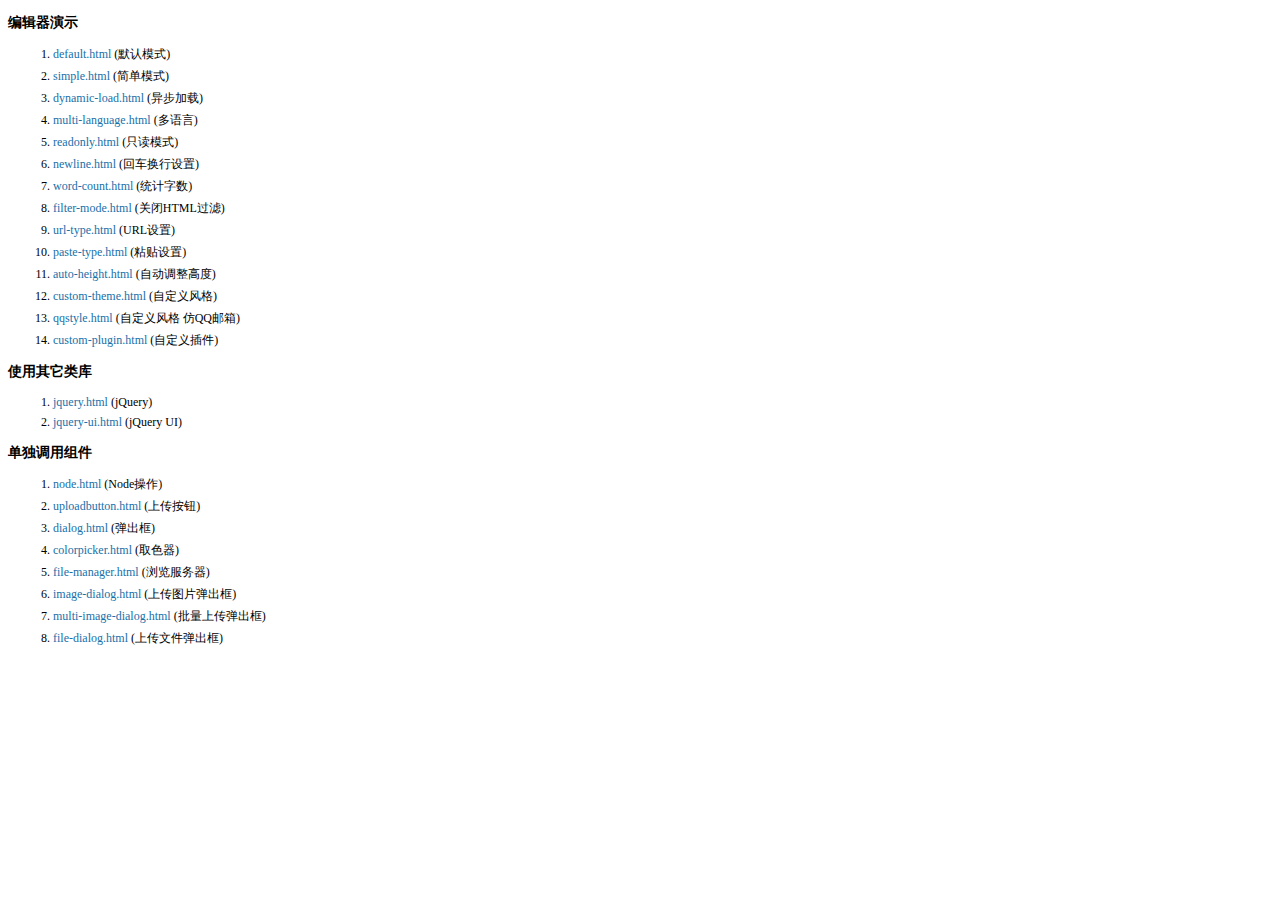
<file: Public/kindeditor-4.1.7/examples/index.html>
<!doctype html>
<html>
	<head>
		<meta charset="utf-8" />
		<title>KindEditor Examples</title>
		<style>
			body {
				font-size: 12px;
				font-family: Tahoma, Simsun;
			}
			h3 {
				font-size: 14px;
			}
			a {
				color: #1870a9;
				text-decoration: none;
			}
			a:hover {
				color: #BC2A4D;
			}
			li {
				margin: 5px;
			}
		</style>
	</head>
	<body>
		<h3>编辑器演示</h3>
		<ol>
			<li><a href="default.html" target="_blank">default.html</a> (默认模式)</li>
			<li><a href="simple.html" target="_blank">simple.html</a> (简单模式)</li>
			<li><a href="dynamic-load.html" target="_blank">dynamic-load.html</a> (异步加载)</li>
			<li><a href="multi-language.html" target="_blank">multi-language.html</a> (多语言)</li>
			<li><a href="readonly.html" target="_blank">readonly.html</a> (只读模式)</li>
			<li><a href="newline.html" target="_blank">newline.html</a> (回车换行设置)</li>
			<li><a href="word-count.html" target="_blank">word-count.html</a> (统计字数)</li>
			<li><a href="filter-mode.html" target="_blank">filter-mode.html</a> (关闭HTML过滤)</li>
			<li><a href="url-type.html" target="_blank">url-type.html</a> (URL设置)</li>
			<li><a href="paste-type.html" target="_blank">paste-type.html</a> (粘贴设置)</li>
			<li><a href="auto-height.html" target="_blank">auto-height.html</a> (自动调整高度)</li>
			<li><a href="custom-theme.html" target="_blank">custom-theme.html</a> (自定义风格)</li>
			<li><a href="qqstyle.html" target="_blank">qqstyle.html</a> (自定义风格 仿QQ邮箱)</li>
			<li><a href="custom-plugin.html" target="_blank">custom-plugin.html</a> (自定义插件)</li>
		</ol>
		<h3>使用其它类库</h3>
		<ol>
			<li><a href="jquery.html" target="_blank">jquery.html</a> (jQuery)</li>
			<li><a href="jquery-ui.html" target="_blank">jquery-ui.html</a> (jQuery UI)</li>
		</ol>
		<h3>单独调用组件</h3>
		<ol>
			<li><a href="node.html" target="_blank">node.html</a> (Node操作)</li>
			<li><a href="uploadbutton.html" target="_blank">uploadbutton.html</a> (上传按钮)</li>
			<li><a href="dialog.html" target="_blank">dialog.html</a> (弹出框)</li>
			<li><a href="colorpicker.html" target="_blank">colorpicker.html</a> (取色器)</li>
			<li><a href="file-manager.html" target="_blank">file-manager.html</a> (浏览服务器)</li>
			<li><a href="image-dialog.html" target="_blank">image-dialog.html</a> (上传图片弹出框)</li>
			<li><a href="multi-image-dialog.html" target="_blank">multi-image-dialog.html</a> (批量上传弹出框)</li>
			<li><a href="file-dialog.html" target="_blank">file-dialog.html</a> (上传文件弹出框)</li>
		</ol>
	</body>
</html>
</file>
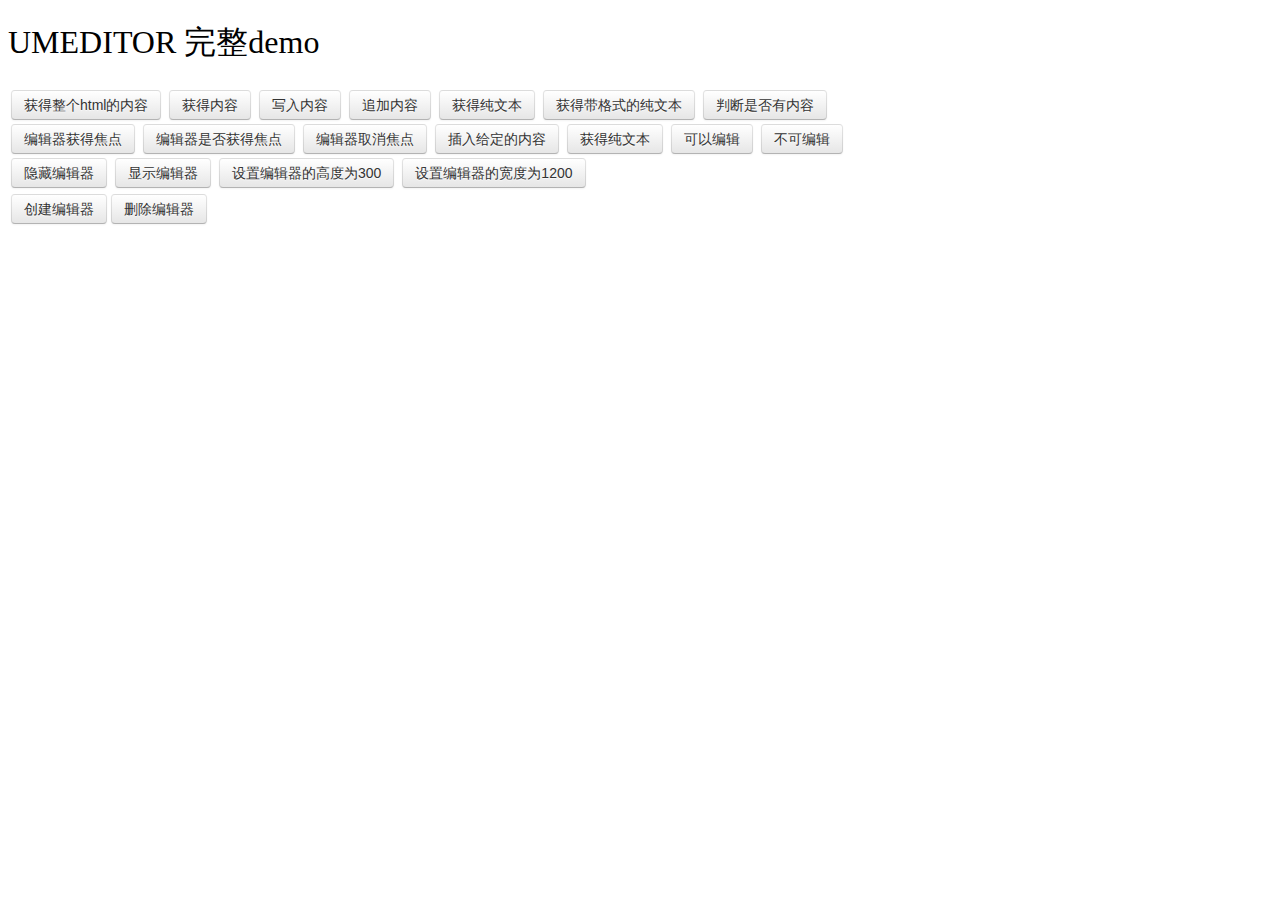
<file: Public/lib/umeditor/index.html>
<!DOCTYPE HTML>
<html>
<head>

    <meta http-equiv="Content-Type" content="text/html;charset=utf-8"/>
    <title>UMEDITOR 完整demo</title>
    <meta http-equiv="Content-Type" content="text/html; charset=utf-8"/>
    <link href="themes/default/css/umeditor.css" type="text/css" rel="stylesheet">
    <script type="text/javascript" src="third-party/jquery.min.js"></script>
    <script type="text/javascript" charset="utf-8" src="umeditor.config.js"></script>
    <script type="text/javascript" charset="utf-8" src="umeditor.min.js"></script>
    <script type="text/javascript" src="lang/zh-cn/zh-cn.js"></script>
    <style type="text/css">
        h1{
            font-family: "微软雅黑";
            font-weight: normal;
        }
        .btn {
            display: inline-block;
            *display: inline;
            padding: 4px 12px;
            margin-bottom: 0;
            *margin-left: .3em;
            font-size: 14px;
            line-height: 20px;
            color: #333333;
            text-align: center;
            text-shadow: 0 1px 1px rgba(255, 255, 255, 0.75);
            vertical-align: middle;
            cursor: pointer;
            background-color: #f5f5f5;
            *background-color: #e6e6e6;
            background-image: -moz-linear-gradient(top, #ffffff, #e6e6e6);
            background-image: -webkit-gradient(linear, 0 0, 0 100%, from(#ffffff), to(#e6e6e6));
            background-image: -webkit-linear-gradient(top, #ffffff, #e6e6e6);
            background-image: -o-linear-gradient(top, #ffffff, #e6e6e6);
            background-image: linear-gradient(to bottom, #ffffff, #e6e6e6);
            background-repeat: repeat-x;
            border: 1px solid #cccccc;
            *border: 0;
            border-color: #e6e6e6 #e6e6e6 #bfbfbf;
            border-color: rgba(0, 0, 0, 0.1) rgba(0, 0, 0, 0.1) rgba(0, 0, 0, 0.25);
            border-bottom-color: #b3b3b3;
            -webkit-border-radius: 4px;
            -moz-border-radius: 4px;
            border-radius: 4px;
            filter: progid:DXImageTransform.Microsoft.gradient(startColorstr='#ffffffff', endColorstr='#ffe6e6e6', GradientType=0);
            filter: progid:DXImageTransform.Microsoft.gradient(enabled=false);
            *zoom: 1;
            -webkit-box-shadow: inset 0 1px 0 rgba(255, 255, 255, 0.2), 0 1px 2px rgba(0, 0, 0, 0.05);
            -moz-box-shadow: inset 0 1px 0 rgba(255, 255, 255, 0.2), 0 1px 2px rgba(0, 0, 0, 0.05);
            box-shadow: inset 0 1px 0 rgba(255, 255, 255, 0.2), 0 1px 2px rgba(0, 0, 0, 0.05);
        }

        .btn:hover,
        .btn:focus,
        .btn:active,
        .btn.active,
        .btn.disabled,
        .btn[disabled] {
            color: #333333;
            background-color: #e6e6e6;
            *background-color: #d9d9d9;
        }

        .btn:active,
        .btn.active {
            background-color: #cccccc \9;
        }

        .btn:first-child {
            *margin-left: 0;
        }

        .btn:hover,
        .btn:focus {
            color: #333333;
            text-decoration: none;
            background-position: 0 -15px;
            -webkit-transition: background-position 0.1s linear;
            -moz-transition: background-position 0.1s linear;
            -o-transition: background-position 0.1s linear;
            transition: background-position 0.1s linear;
        }

        .btn:focus {
            outline: thin dotted #333;
            outline: 5px auto -webkit-focus-ring-color;
            outline-offset: -2px;
        }

        .btn.active,
        .btn:active {
            background-image: none;
            outline: 0;
            -webkit-box-shadow: inset 0 2px 4px rgba(0, 0, 0, 0.15), 0 1px 2px rgba(0, 0, 0, 0.05);
            -moz-box-shadow: inset 0 2px 4px rgba(0, 0, 0, 0.15), 0 1px 2px rgba(0, 0, 0, 0.05);
            box-shadow: inset 0 2px 4px rgba(0, 0, 0, 0.15), 0 1px 2px rgba(0, 0, 0, 0.05);
        }

        .btn.disabled,
        .btn[disabled] {
            cursor: default;
            background-image: none;
            opacity: 0.65;
            filter: alpha(opacity=65);
            -webkit-box-shadow: none;
            -moz-box-shadow: none;
            box-shadow: none;
        }
    </style>
</head>
<body>
<h1>UMEDITOR 完整demo</h1>

<!--style给定宽度可以影响编辑器的最终宽度-->
<script type="text/plain" id="myEditor" style="width:1000px;height:240px;">
    <p>这里我可以写一些输入提示</p>
</script>


<div class="clear"></div>
<div id="btns">
    <table>
        <tr>
            <td>
                <button class="btn" unselected="on" onclick="getAllHtml()">获得整个html的内容</button>&nbsp;
                <button class="btn" onclick="getContent()">获得内容</button>&nbsp;
                <button class="btn" onclick="setContent()">写入内容</button>&nbsp;
                <button class="btn" onclick="setContent(true)">追加内容</button>&nbsp;
                <button class="btn" onclick="getContentTxt()">获得纯文本</button>&nbsp;
                <button class="btn" onclick="getPlainTxt()">获得带格式的纯文本</button>&nbsp;
                <button class="btn" onclick="hasContent()">判断是否有内容</button>
            </td>
        </tr>
        <tr>
            <td>
                <button class="btn" onclick="setFocus()">编辑器获得焦点</button>&nbsp;
                <button class="btn" onmousedown="isFocus();return false;">编辑器是否获得焦点</button>&nbsp;
                <button class="btn" onclick="doBlur()">编辑器取消焦点</button>&nbsp;
                <button class="btn" onclick="insertHtml()">插入给定的内容</button>&nbsp;
                <button class="btn" onclick="getContentTxt()">获得纯文本</button>&nbsp;
                <button class="btn" id="enable" onclick="setEnabled()">可以编辑</button>&nbsp;
                <button class="btn" onclick="setDisabled()">不可编辑</button>
            </td>
        </tr>
        <tr>
            <td>
                <button class="btn" onclick="UM.getEditor('myEditor').setHide()">隐藏编辑器</button>&nbsp;
                <button class="btn" onclick="UM.getEditor('myEditor').setShow()">显示编辑器</button>&nbsp;
                <button class="btn" onclick="UM.getEditor('myEditor').setHeight(300)">设置编辑器的高度为300</button>&nbsp;
                <button class="btn" onclick="UM.getEditor('myEditor').setWidth(1200)">设置编辑器的宽度为1200</button>
            </td>
        </tr>

    </table>
</div>
<table>
    <tr>
        <td>
            <button class="btn" onclick="createEditor()"/>创建编辑器</button>
            <button class="btn" onclick="deleteEditor()"/>删除编辑器</button>
        </td>
    </tr>
</table>

<div>
    <h3 id="focush2"></h3>
</div>
<script type="text/javascript">
    //实例化编辑器
    var um = UM.getEditor('myEditor');
    um.addListener('blur',function(){
        $('#focush2').html('编辑器失去焦点了')
    });
    um.addListener('focus',function(){
        $('#focush2').html('')
    });
    //按钮的操作
    function insertHtml() {
        var value = prompt('插入html代码', '');
        um.execCommand('insertHtml', value)
    }
    function isFocus(){
        alert(um.isFocus())
    }
    function doBlur(){
        um.blur()
    }
    function createEditor() {
        enableBtn();
        um = UM.getEditor('myEditor');
    }
    function getAllHtml() {
        alert(UM.getEditor('myEditor').getAllHtml())
    }
    function getContent() {
        var arr = [];
        arr.push("使用editor.getContent()方法可以获得编辑器的内容");
        arr.push("内容为：");
        arr.push(UM.getEditor('myEditor').getContent());
        alert(arr.join("\n"));
    }
    function getPlainTxt() {
        var arr = [];
        arr.push("使用editor.getPlainTxt()方法可以获得编辑器的带格式的纯文本内容");
        arr.push("内容为：");
        arr.push(UM.getEditor('myEditor').getPlainTxt());
        alert(arr.join('\n'))
    }
    function setContent(isAppendTo) {
        var arr = [];
        arr.push("使用editor.setContent('欢迎使用umeditor')方法可以设置编辑器的内容");
        UM.getEditor('myEditor').setContent('欢迎使用umeditor', isAppendTo);
        alert(arr.join("\n"));
    }
    function setDisabled() {
        UM.getEditor('myEditor').setDisabled('fullscreen');
        disableBtn("enable");
    }

    function setEnabled() {
        UM.getEditor('myEditor').setEnabled();
        enableBtn();
    }

    function getText() {
        //当你点击按钮时编辑区域已经失去了焦点，如果直接用getText将不会得到内容，所以要在选回来，然后取得内容
        var range = UM.getEditor('myEditor').selection.getRange();
        range.select();
        var txt = UM.getEditor('myEditor').selection.getText();
        alert(txt)
    }

    function getContentTxt() {
        var arr = [];
        arr.push("使用editor.getContentTxt()方法可以获得编辑器的纯文本内容");
        arr.push("编辑器的纯文本内容为：");
        arr.push(UM.getEditor('myEditor').getContentTxt());
        alert(arr.join("\n"));
    }
    function hasContent() {
        var arr = [];
        arr.push("使用editor.hasContents()方法判断编辑器里是否有内容");
        arr.push("判断结果为：");
        arr.push(UM.getEditor('myEditor').hasContents());
        alert(arr.join("\n"));
    }
    function setFocus() {
        UM.getEditor('myEditor').focus();
    }
    function deleteEditor() {
        disableBtn();
        UM.getEditor('myEditor').destroy();
    }
    function disableBtn(str) {
        var div = document.getElementById('btns');
        var btns = domUtils.getElementsByTagName(div, "button");
        for (var i = 0, btn; btn = btns[i++];) {
            if (btn.id == str) {
                domUtils.removeAttributes(btn, ["disabled"]);
            } else {
                btn.setAttribute("disabled", "true");
            }
        }
    }
    function enableBtn() {
        var div = document.getElementById('btns');
        var btns = domUtils.getElementsByTagName(div, "button");
        for (var i = 0, btn; btn = btns[i++];) {
            domUtils.removeAttributes(btn, ["disabled"]);
        }
    }
</script>

</body>
</html>
</file>
<file: Public/lib/umeditor/themes/default/css/umeditor.css>
.edui-container{
    position: relative;
    border: 1px solid #d4d4d4;
    box-shadow: 2px 2px 5px #d3d6da;
    background-color: #fff;
}
.edui-container .edui-toolbar{
    position: relative;
    width:auto;
    border-bottom: 1px solid #e1e1e1;
    box-shadow: 2px 2px 5px #d3d6da;
    background-color: #fafafa;
    z-index: 99999;
}
.edui-toolbar .edui-btn-toolbar{
    position: relative;
    padding: 5px;
}
.edui-container .edui-editor-body{
    background-color: #fff;
}
.edui-editor-body .edui-body-container{
}

.edui-editor-body .edui-body-container p{margin:5px 0;}
.edui-editor-body .edui-body-container{
    border:0;
    outline:none;
    cursor:text;
    padding:0 10px 0;
    overflow:auto;
    display:block;
    word-wrap:break-word;
    font-size:16px;
    font-family:sans-serif;
}
.edui-editor-body.focus{border:1px solid #5c9dff}
.edui-editor-body table{margin:10px 0 10px;border-collapse:collapse;display:table;}
.edui-editor-body td{padding: 5px 10px;border: 1px solid #DDD;}
.edui-editor-body iframe.mathquill-embedded-latex{
    border: 0px;
    padding: 0px;
    display: inline;
    margin: 0px;
    background: none;
    vertical-align: middle;
    width: 0px;
    height: 0px;
}
/*普通按钮*/
.edui-btn-toolbar .edui-btn{
    position: relative;
    display: inline-block;
    vertical-align: top;
    *display: inline;
    *zoom:1;
    width:auto;
    margin: 0 1px;
    padding:1px;
    border:none;
    background: none;
}
.edui-btn-toolbar .edui-btn .edui-icon{
    width: 20px;
    height: 20px;
    margin: 0;
    padding:0;
    background-repeat: no-repeat;
    background-image: url(../images/icons.png);
    background-image: url(../images/icons.gif) \9;
}

/*状态反射*/
.edui-btn-toolbar .edui-btn.edui-hover,
.edui-btn-toolbar .edui-btn.edui-active{
    background-color: #d5e1f2;
    padding: 0;
    border: 1px solid #a3bde3;
    _z-index: 1;
}
.edui-btn-toolbar .edui-btn.edui-disabled{
    opacity: 0.3;
    filter: alpha(opacity = 30);
}
.edui-btn-toolbar .edui-btn .edui-icon-source {
    background-position:-260px -0px;
}
.edui-btn-toolbar .edui-btn .edui-icon-undo {
    background-position: -160px 0;
}
.edui-btn-toolbar .edui-btn .edui-icon-redo {
    background-position: -100px 0;
}
.edui-btn-toolbar  .edui-btn .edui-icon-bold{
    background-position: 0 0;
}
.edui-btn-toolbar  .edui-btn .edui-icon-italic {
    background-position: -60px 0;
}
.edui-btn-toolbar  .edui-btn .edui-icon-underline  {
    background-position: -140px 0
}
.edui-btn-toolbar .edui-btn .edui-icon-strikethrough {
    background-position: -120px 0;
}

.edui-btn-toolbar .edui-btn .edui-icon-superscript {
    background-position: -620px 0;
}
.edui-btn-toolbar .edui-btn .edui-icon-subscript {
    background-position:  -600px 0;
}
.edui-btn-toolbar .edui-btn .edui-icon-font, .edui-btn-toolbar .edui-btn .edui-icon-forecolor {
    background-position: -720px 0;
}

.edui-btn-toolbar .edui-btn .edui-icon-backcolor {
    background-position: -760px 0;
}

.edui-btn-toolbar .edui-btn .edui-icon-insertorderedlist {
    background-position: -80px 0;
}
.edui-btn-toolbar .edui-btn .edui-icon-insertunorderedlist {
    background-position:   -20px 0;
}
.edui-btn-toolbar .edui-btn .edui-icon-selectall {
    background-position: -400px -20px;
}
.edui-btn-toolbar .edui-btn .edui-icon-cleardoc {
    background-position: -520px 0;
}
.edui-btn-toolbar .edui-btn .edui-icon-paragraph {
    background-position: -140px 0;
}

.edui-btn-toolbar .edui-btn .edui-icon-fontfamily {
    background-position: -140px 0;
}

.edui-btn-toolbar .edui-btn .edui-icon-fontsize {
    background-position: -140px 0;
}

.edui-btn-toolbar .edui-btn .edui-icon-justifyleft {
    background-position: -460px 0;
}

.edui-btn-toolbar .edui-btn .edui-icon-justifycenter {
    background-position: -420px 0;
}

.edui-btn-toolbar .edui-btn .edui-icon-justifyright {
    background-position:-480px 0;
}

.edui-btn-toolbar .edui-btn .edui-icon-justifyjustify {
    background-position: -440px 0;
}

.edui-btn-toolbar .edui-btn .edui-icon-link {
    background-position: -500px 0;
}

.edui-btn-toolbar .edui-btn .edui-icon-unlink {
    background-position: -640px 0;
}

.edui-btn-toolbar .edui-btn .edui-icon-image {
    background-position: -380px 0;
}

.edui-btn-toolbar .edui-btn .edui-icon-emotion {
    background-position: -60px -20px;
}
.edui-btn-toolbar .edui-btn .edui-icon-video {
    background-position: -320px -20px;
}

.edui-btn-toolbar .edui-btn .edui-icon-map {
    background-position:  -40px -40px;
}

.edui-btn-toolbar .edui-btn .edui-icon-gmap {
    background-position:  -260px -40px;
}
.edui-btn-toolbar .edui-btn .edui-icon-horizontal {
    background-position: -360px 0;
}

.edui-btn-toolbar .edui-btn .edui-icon-print {
    background-position: -440px -20px;
}
.edui-btn-toolbar .edui-btn .edui-icon-preview {
    background-position: -420px -20px;
}

.edui-btn-toolbar .edui-btn-fullscreen{
    float:right;
}
.edui-btn-toolbar .edui-btn .edui-icon-fullscreen {
    background-position: -100px -20px;
}

.edui-btn-toolbar .edui-btn .edui-icon-removeformat {
    background-position: -580px 0;
}
.edui-btn-toolbar .edui-btn .edui-icon-drafts {
    background-position: -560px 0;
}
.edui-btn-toolbar .edui-btn .edui-icon-formula {
    background-position: -80px -20px;
}
.edui-btn-toolbar .edui-splitbutton{
    position: relative;
    display: inline-block ;
    vertical-align: top;
    *display: inline ;
    *zoom:1;
    margin:0 2px;
}
.edui-splitbutton .edui-btn{
    margin: 0;
}
.edui-splitbutton .edui-caret{
    position: relative;
    display: inline-block ;
    vertical-align: top;
    *display: inline ;
    *zoom:1;
    width: 8px;
    height: 20px;
    background: url(../images/icons.png) -741px 0;
    _background: url(../images/icons.gif) -741px 0;
}

.edui-btn-toolbar .edui-splitbutton,
.edui-btn-toolbar .edui-splitbutton{
    _border: none;
}

/*状态反射*/
.edui-btn-toolbar .edui-splitbutton.edui-hover .edui-btn{
    background-color: #d5e1f2;
}

.edui-btn-toolbar .edui-splitbutton.edui-disabled{
    opacity: 0.3;
    filter: alpha(opacity = 30);
}
.edui-btn-toolbar .edui-splitbutton.edui-disabled .edui-caret{
    opacity: 0.3 \0;
    filter: alpha(opacity = 30)\0;
}


.edui-btn-toolbar .edui-combobox{
    border: 1px solid #CCC;
    padding:0;
    margin:0 2px;
    line-height: 20px;
}
.edui-combobox .edui-button-label{
    position: relative;
    display: inline-block;
    vertical-align: top;
    *display: inline ;
    *zoom:1;
    width:60px;
    height:20px;
    line-height: 20px;
    padding: 2px;
    margin: 0;
    font-size: 12px;
    text-align: center;
    cursor: default;
}
.edui-combobox  .edui-button-spacing{
    position: relative;
    display: inline-block ;
    vertical-align: top;
    *display: inline ;
    *zoom:1;
    height:20px;
    margin: 0;
    padding:0 3px;
}
.edui-combobox .edui-caret{
    position: relative;
    display: inline-block ;
    vertical-align: top;
    *display: inline ;
    *zoom:1;
    height:20px;
    width: 12px;
    margin: 0;
    padding: 0;
    background: url(../images/icons.png) -741px 0;
    _background: url(../images/icons.gif) -741px 0;
}
.edui-btn-toolbar .edui-combobox.edui-disabled{
    opacity: 0.2;
    filter: alpha(opacity = 20);
}
.edui-btn-toolbar .edui-combobox.edui-disabled .edui-button-label,
.edui-btn-toolbar .edui-combobox.edui-disabled .edui-caret{
    opacity: 0.2 \0;
    filter: alpha(opacity = 20)\0;
}
.edui-combobox-menu{
    position: absolute;
    top: 100%;
    left: 0;
    display: none;
    list-style: none;
    text-decoration: none;
    margin: 0;
    padding:5px;
    background-color: #ffffff;
    border: 1px solid #ccc;
    font-size: 12px;
    box-shadow: 2px 2px 5px #d3d6da;
    min-width: 160px;
    _width: 160px;
}

.edui-combobox-menu .edui-combobox-item {
    display: block;
    border: 1px solid white;
}

.edui-combobox-menu .edui-combobox-item-label {
    height: 25px;
    line-height: 25px;
    display: inline-block;
    _display: inline;
    _zoom: 1;
    margin-left: 10px;
}

.edui-combobox-menu .edui-combobox-item:hover, .edui-combobox-menu .edui-combobox-stack-item:hover, .edui-combobox-menu .edui-combobox-item-hover {
    background-color: #d5e1f2;
    padding: 0;
    border: 1px solid #a3bde3;
}

.edui-combobox-menu .edui-combobox-item .edui-combobox-icon {
    display: inline-block;
    *zoom: 1;
    *display: inline;
    width: 24px;
    height: 25px;
    background: red;
    vertical-align: bottom;
    background: url(../images/ok.gif) no-repeat 1000px 1000px;
}

.edui-combobox-menu .edui-combobox-checked .edui-combobox-icon {
    background-position: 10px 7px;
}


.edui-combobox-menu .edui-combobox-item-separator {
    min-width: 160px;
    height: 1px;
    line-height: 1px;
    overflow: hidden;
    background: #d3d3d3;
    margin: 5px 0;
    *margin-top: -8px;
}

/* 字体样式校正 */

.edui-combobox-fontsize .edui-combobox-item-0.edui-combobox-checked .edui-combobox-icon {
    background-position: 10px 7px;
}

.edui-combobox-fontsize .edui-combobox-item-1.edui-combobox-checked .edui-combobox-icon {
    background-position: 10px 7px;
}

.edui-combobox-fontsize .edui-combobox-item-2.edui-combobox-checked .edui-combobox-icon {
    background-position: 10px 7px;
}

.edui-combobox-fontsize .edui-combobox-item-3.edui-combobox-checked .edui-combobox-icon {
    background-position: 10px 7px;
}

/* 24 */
.edui-combobox-fontsize .edui-combobox-item-4 .edui-combobox-item-label {
    height: 27px;
    line-height: 27px;
}

.edui-combobox-fontsize .edui-combobox-item-4.edui-combobox-checked .edui-combobox-icon {
    background-position: 10px 5px;
}

/* 32 */
.edui-combobox-fontsize .edui-combobox-item-5 .edui-combobox-item-label {
    height: 31px;
    line-height: 31px;
}

.edui-combobox-fontsize .edui-combobox-item-5.edui-combobox-checked .edui-combobox-icon {
    background-position: 10px 4px;
}


/* 48 */
.edui-combobox-fontsize .edui-combobox-item-6 .edui-combobox-item-label {
    height: 47px;
    line-height: 47px;
}

/*.edui-combobox-fontsize .edui-combobox-item-6 .edui-combobox-icon {*/
    /*height: 25px;*/
    /*margin-bottom: 11px;*/
/*}*/

/*.edui-combobox-fontsize .edui-combobox-item-6.edui-combobox-checked .edui-combobox-icon {*/
    /*background-position: 10px 7px;*/
/*}*/


/* 段落样式校正 */
/* h1 */
.edui-combobox-paragraph .edui-combobox-item-1 .edui-combobox-item-label {
    font-size: 32px;
    height: 36px;
    line-height: 36px;
}

.edui-combobox-paragraph .edui-combobox-item-1 .edui-combobox-icon {
    height: 25px;
    margin-bottom: 5px;
}

.edui-combobox-paragraph .edui-combobox-item-1.edui-combobox-checked .edui-combobox-icon {
    background-position: 10px 7px;
}

/* h2 */
.edui-combobox-paragraph .edui-combobox-item-2 .edui-combobox-item-label {
    font-size: 28px;
    height: 27px;
    line-height: 27px;
}

.edui-combobox-paragraph .edui-combobox-item-2 .edui-combobox-icon {
    margin-bottom: 5px;
}

.edui-combobox-paragraph .edui-combobox-item-2.edui-combobox-checked .edui-combobox-icon {
    background-position: 10px 10px;
}

/* h3 */
.edui-combobox-paragraph .edui-combobox-item-3 .edui-combobox-item-label {
    font-size: 24px;
    height: 25px;
    line-height: 25px;
}

.edui-combobox-paragraph .edui-combobox-item-3 .edui-combobox-icon {
    height: 25px;
    margin-bottom: 5px;
}

.edui-combobox-paragraph .edui-combobox-item-3.edui-combobox-checked .edui-combobox-icon {
    background-position: 10px 11px;
}

/* h4 */
.edui-combobox-paragraph .edui-combobox-item-4 .edui-combobox-item-label {
    font-size: 18px;
    height: 25px;
    line-height: 25px;
}

.edui-combobox-paragraph .edui-combobox-item-4.edui-combobox-checked .edui-combobox-icon {
    background-position: 10px 6px;
}

/* h5 */
.edui-combobox-paragraph .edui-combobox-item-5 .edui-combobox-item-label {
    font-size: 16px;
}

/* h6 */
.edui-combobox-paragraph .edui-combobox-item-6 .edui-combobox-item-label {
    font-size: 12px;
}
.edui-modal {
    position: fixed;
    _position: absolute;
    top: 10%;
    left: 50%;
    border: 1px solid #acacac;
    box-shadow: 2px 2px 5px #d3d6da;
    background-color: #ffffff;
    outline: 0;
}
.edui-modal-header {
    padding: 5px 10px;
    border-bottom: 1px solid #eee;
}
.edui-modal-header .edui-close {
    float: right;
    width:20px;
    height:20px;
    margin-top: 2px;
    padding: 1px;
    border: 0;
    background: url("../images/close.png") no-repeat center center;
    cursor: pointer;
}
.edui-modal-header .edui-close.edui-hover {
    background-color: #d5e1f2;
    padding:0;
    border: 1px solid #a3bde3;
}
.edui-modal-header .edui-title {
    margin: 0;
    line-height: 25px;
    font-size: 20px;
}
.edui-modal-body {
    position: relative;
    max-height: 400px;
    font-size: 12px;
    overflow-y: auto;
}
.edui-modal-footer {
    float: right;
    padding: 5px 15px 15px;
    overflow: hidden;
}
.edui-modal-footer .edui-btn {
    float: left;
    height: 24px;
    width: 96px;
    margin: 0 10px;
    background-color: #ffffff;
    padding: 0;
    border: 1px solid #ababab;
    font-size: 12px;
    line-height: 24px;
    text-align: center;
    cursor: pointer;
}
.edui-modal-footer .edui-btn.edui-hover{
    background-color: #d5e1f2;
    border: 1px solid #a3bde3;
}
.edui-modal-backdrop{
    opacity: 0.5;
    filter: alpha(opacity=50);
    position: fixed;
    top: 0;
    right: 0;
    bottom: 0;
    left: 0;
    background-color: #c6c6c6;
}

.edui-modal .edui-modal-tip {
    color: red;
    position: absolute;
    bottom: 10px;
    left: 10px;
    height: 30px;
    line-height: 30px;
    display: none;
}
/*图片上传*/
.edui-dialog-image-body {
    width: 700px;
    height: 400px;
}
/*插入视频*/
.edui-dialog-video-body{
    width: 600px;
    height: 350px;
}
/*谷歌地图*/
.edui-dialog-gmap-body{
    width:550px;
    height: 400px;
}

/*百度地图*/
.edui-dialog-map-body{
    width:580px;
    height: 400px;
}

/*链接*/
.edui-dialog-link-body{
    width:400px;
    height:200px;
}
.edui-popup{
    display: none;
    background: url('../images/pop-bg.png') repeat #fff;
    padding: 2px;
}
.edui-popup .edui-popup-body{
    border: 1px solid #bfbfbf;
    background-color: #fff;
}
.edui-popup .edui-popup-caret{
    width: 21px;
    height: 11px;
}
.edui-popup .edui-popup-caret.up{
    background:url('../images/caret.png') no-repeat 0 0;
}
.edui-popup .edui-popup-caret.down{
    background:url('../images/caret.png') no-repeat 0 0;
}


.edui-tab-nav {
    margin: 0;
    padding:0;
    border-bottom: 1px solid #ddd;
    list-style: none;
    height:30px;
}
.edui-tab-nav .edui-tab-item {
    float:left;
    margin-bottom: -1px;
    margin-top: 1px;
    margin-top: 0\9;
}
.edui-tab-nav .edui-tab-item .edui-tab-text{
    display: block;
    padding:8px 12px;
    border: 1px solid transparent;
    color: #0088cc;
    text-decoration: none;
    outline: 0;
    _border:1px solid #fff ;
    cursor: pointer;
}
.edui-tab-nav .edui-tab-item .edui-tab-text:FOCUS {
    outline: none;
}
.edui-tab-nav .edui-tab-item.edui-active  .edui-tab-text{
    border: 1px solid #ddd;
    border-bottom-color: transparent;
    background-color: #fff;
    padding:8px 12px;
    color: #555555;
    cursor: default;
}
.edui-tab-content .edui-tab-pane{
    padding: 1px;
    position: relative;
    display: none;
    background-color: #fff;
    clear: both;
}
.edui-tab-content .edui-tab-pane.edui-active{
    display: block;
}


.edui-btn-toolbar .edui-tooltip{
    position: absolute;
    padding: 5px 0;
    display: none;
    /*opacity: 0.8;*/
    /*filter: alpha(opacity=80);*/
    z-index: 99999;
}
.edui-tooltip .edui-tooltip-arrow{
    position: absolute;
    top: 0;
    _top: -2px;
    left: 50%;
    width: 0;
    height: 0;
    padding: 0;
    font-size:0;
    margin-left: -5px;
    border-color: transparent;
    border-style: dashed dashed solid dashed;
    border-bottom-color: #000000;
    border-width: 0 5px 5px;
    background: transparent;
}
.edui-tooltip .edui-tooltip-inner{
    padding: 6px;
    color: #ffffff;
    text-align: center;
    text-decoration: none;
    font-size: 10px;
    background-color: #000000;
    white-space: nowrap;
    line-height: 12px;
}
.edui-splitbutton-color-label {
    width: 16px;
    height: 3px;
    position: absolute;
    bottom: 2px;
    left: 50%;
    margin-left: -8px;
    overflow: hidden;
    line-height: 3px;
}
.edui-popup .edui-colorpicker {
    margin: 10px;
    font-size: 12px;
}
.edui-colorpicker .edui-colorpicker-topbar{
    height: 27px;
    width: 200px;
    overflow: hidden;
}
.edui-colorpicker .edui-colorpicker-topbar .edui-colorpicker-preview{
    height: 20px;
    border: 1px inset black;
    margin-left: 1px;
    width: 128px;
    float: left;
}
.edui-colorpicker .edui-colorpicker-topbar .edui-colorpicker-nocolor{
    float: right;
    margin-right: 1px;
    font-size: 12px;
    line-height: 14px;
    height: 14px;
    border: 1px solid #333;
    padding: 3px 5px;
    cursor: pointer;
}
.edui-colorpicker table{
    border-collapse: collapse;
    border-spacing: 2px;
}
.edui-colorpicker tr.edui-colorpicker-firstrow{
    height: 30px;
}
.edui-colorpicker table td{
    padding: 0 2px;
}
.edui-colorpicker table td .edui-colorpicker-colorcell{
    display: block;
    text-decoration: none;
    color: black;
    width: 14px;
    height: 14px;
    margin: 0;
    cursor: pointer;
}
.edui-toolbar .edui-separator{
    width: 2px;
    height: 20px;
    padding: 1px 2px;
    background: url(../images/icons.png) -179px 1px;
    background: url(../images/icons.gif) -179px 1px \9;
    display: inline-block ;
    vertical-align: top;
    *display: inline ;
    *zoom:1;
    border:none;

}
</file>
